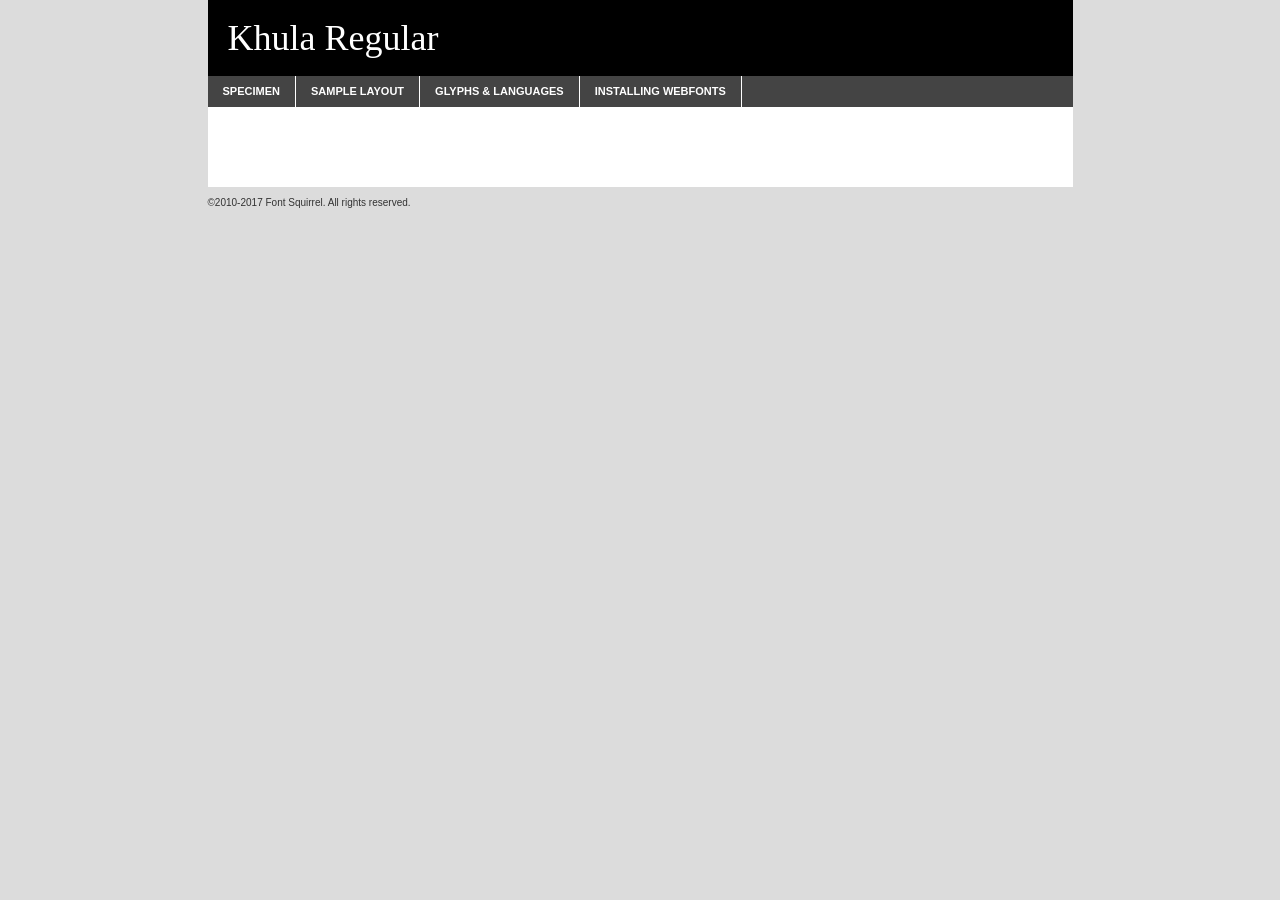
<file: fonts/khula-regular-demo.html>
<!DOCTYPE html PUBLIC "-//W3C//DTD XHTML 1.0 Transitional//EN"
	"http://www.w3.org/TR/xhtml1/DTD/xhtml1-transitional.dtd">

<html xmlns="http://www.w3.org/1999/xhtml" xml:lang="en" lang="en">
<head>
	<meta http-equiv="Content-Type" content="text/html; charset=utf-8" />
	<script src="http://ajax.googleapis.com/ajax/libs/jquery/1.7.2/jquery.min.js" type="text/javascript" charset="utf-8"></script>
	<script type="text/javascript">
	(function($){$.fn.easyTabs=function(option){var param=jQuery.extend({fadeSpeed:"fast",defaultContent:1,activeClass:'active'},option);$(this).each(function(){var thisId="#"+this.id;if(param.defaultContent==''){param.defaultContent=1;}
	if(typeof param.defaultContent=="number")
	{var defaultTab=$(thisId+" .tabs li:eq("+(param.defaultContent-1)+") a").attr('href').substr(1);}else{var defaultTab=param.defaultContent;}
	$(thisId+" .tabs li a").each(function(){var tabToHide=$(this).attr('href').substr(1);$("#"+tabToHide).addClass('easytabs-tab-content');});hideAll();changeContent(defaultTab);function hideAll(){$(thisId+" .easytabs-tab-content").hide();}
	function changeContent(tabId){hideAll();$(thisId+" .tabs li").removeClass(param.activeClass);$(thisId+" .tabs li a[href=#"+tabId+"]").closest('li').addClass(param.activeClass);if(param.fadeSpeed!="none")
	{$(thisId+" #"+tabId).fadeIn(param.fadeSpeed);}else{$(thisId+" #"+tabId).show();}}
	$(thisId+" .tabs li").click(function(){var tabId=$(this).find('a').attr('href').substr(1);changeContent(tabId);return false;});});}})(jQuery);
	</script>
	<link rel="stylesheet" href="specimen_files/specimen_stylesheet.css" type="text/css" charset="utf-8" />
	<link rel="stylesheet" href="stylesheet.css" type="text/css" charset="utf-8" />

	<style type="text/css">
					body{
				font-family: 'khularegular';
							}
		</style>

	<title>Khula Regular Specimen</title>
	
	
	<script type="text/javascript" charset="utf-8">
		$(document).ready(function() {
			$('#container').easyTabs({defaultContent:1});
		});
	</script>
</head>

<body>
<div id="container">
	<div id="header">
		Khula Regular	</div>
	<ul class="tabs">
		<li><a href="#specimen">Specimen</a></li>
		<li><a href="#layout">Sample Layout</a></li>
				<li><a href="#glyphs">Glyphs &amp; Languages</a></li>
		<li><a href="#installing">Installing Webfonts</a></li>
		
	</ul>
	
	<div id="main_content">

		
			<div id="specimen">
		
				<div class="section">
					<div class="grid12 firstcol">
						<div class="huge">AaBb</div>
					</div>
				</div>
		
				<div class="section">
					<div class="glyph_range">A&#x200B;B&#x200b;C&#x200b;D&#x200b;E&#x200b;F&#x200b;G&#x200b;H&#x200b;I&#x200b;J&#x200b;K&#x200b;L&#x200b;M&#x200b;N&#x200b;O&#x200b;P&#x200b;Q&#x200b;R&#x200b;S&#x200b;T&#x200b;U&#x200b;V&#x200b;W&#x200b;X&#x200b;Y&#x200b;Z&#x200b;a&#x200b;b&#x200b;c&#x200b;d&#x200b;e&#x200b;f&#x200b;g&#x200b;h&#x200b;i&#x200b;j&#x200b;k&#x200b;l&#x200b;m&#x200b;n&#x200b;o&#x200b;p&#x200b;q&#x200b;r&#x200b;s&#x200b;t&#x200b;u&#x200b;v&#x200b;w&#x200b;x&#x200b;y&#x200b;z&#x200b;1&#x200b;2&#x200b;3&#x200b;4&#x200b;5&#x200b;6&#x200b;7&#x200b;8&#x200b;9&#x200b;0&#x200b;&amp;&#x200b;.&#x200b;,&#x200b;?&#x200b;!&#x200b;&#64;&#x200b;(&#x200b;)&#x200b;#&#x200b;$&#x200b;%&#x200b;*&#x200b;+&#x200b;-&#x200b;=&#x200b;:&#x200b;;</div>
				</div>
				<div class="section">
					<div class="grid12 firstcol">
						<table class="sample_table">
							<tr><td>10</td><td class="size10">abcdefghijklmnopqrstuvwxyzABCDEFGHIJKLMNOPQRSTUVWXYZ0123456789abcdefghijklmnopqrstuvwxyzABCDEFGHIJKLMNOPQRSTUVWXYZ0123456789abcdefghijklmnopqrstuvwxyzABCDEFGHIJKLMNOPQRSTUVWXYZ</td></tr>
							<tr><td>11</td><td class="size11">abcdefghijklmnopqrstuvwxyzABCDEFGHIJKLMNOPQRSTUVWXYZ0123456789abcdefghijklmnopqrstuvwxyzABCDEFGHIJKLMNOPQRSTUVWXYZ0123456789abcdefghijklmnopqrstuvwxyzABCDEFGHIJKLMNOPQRSTUVWXYZ</td></tr>
							<tr><td>12</td><td class="size12">abcdefghijklmnopqrstuvwxyzABCDEFGHIJKLMNOPQRSTUVWXYZ0123456789abcdefghijklmnopqrstuvwxyzABCDEFGHIJKLMNOPQRSTUVWXYZ0123456789abcdefghijklmnopqrstuvwxyzABCDEFGHIJKLMNOPQRSTUVWXYZ</td></tr>
							<tr><td>13</td><td class="size13">abcdefghijklmnopqrstuvwxyzABCDEFGHIJKLMNOPQRSTUVWXYZ0123456789abcdefghijklmnopqrstuvwxyzABCDEFGHIJKLMNOPQRSTUVWXYZ0123456789abcdefghijklmnopqrstuvwxyzABCDEFGHIJKLMNOPQRSTUVWXYZ</td></tr>
							<tr><td>14</td><td class="size14">abcdefghijklmnopqrstuvwxyzABCDEFGHIJKLMNOPQRSTUVWXYZ0123456789abcdefghijklmnopqrstuvwxyzABCDEFGHIJKLMNOPQRSTUVWXYZ0123456789abcdefghijklmnopqrstuvwxyzABCDEFGHIJKLMNOPQRSTUVWXYZ</td></tr>
							<tr><td>16</td><td class="size16">abcdefghijklmnopqrstuvwxyzABCDEFGHIJKLMNOPQRSTUVWXYZ0123456789abcdefghijklmnopqrstuvwxyzABCDEFGHIJKLMNOPQRSTUVWXYZ</td></tr>
							<tr><td>18</td><td class="size18">abcdefghijklmnopqrstuvwxyzABCDEFGHIJKLMNOPQRSTUVWXYZ0123456789abcdefghijklmnopqrstuvwxyzABCDEFGHIJKLMNOPQRSTUVWXYZ</td></tr>
							<tr><td>20</td><td class="size20">abcdefghijklmnopqrstuvwxyzABCDEFGHIJKLMNOPQRSTUVWXYZ0123456789abcdefghijklmnopqrstuvwxyzABCDEFGHIJKLMNOPQRSTUVWXYZ</td></tr>
							<tr><td>24</td><td class="size24">abcdefghijklmnopqrstuvwxyzABCDEFGHIJKLMNOPQRSTUVWXYZ0123456789abcdefghijklmnopqrstuvwxyzABCDEFGHIJKLMNOPQRSTUVWXYZ</td></tr>
							<tr><td>30</td><td class="size30">abcdefghijklmnopqrstuvwxyzABCDEFGHIJKLMNOPQRSTUVWXYZ0123456789abcdefghijklmnopqrstuvwxyzABCDEFGHIJKLMNOPQRSTUVWXYZ</td></tr>
							<tr><td>36</td><td class="size36">abcdefghijklmnopqrstuvwxyzABCDEFGHIJKLMNOPQRSTUVWXYZ0123456789abcdefghijklmnopqrstuvwxyzABCDEFGHIJKLMNOPQRSTUVWXYZ</td></tr>
							<tr><td>48</td><td class="size48">abcdefghijklmnopqrstuvwxyzABCDEFGHIJKLMNOPQRSTUVWXYZ0123456789abcdefghijklmnopqrstuvwxyzABCDEFGHIJKLMNOPQRSTUVWXYZ</td></tr>
							<tr><td>60</td><td class="size60">abcdefghijklmnopqrstuvwxyzABCDEFGHIJKLMNOPQRSTUVWXYZ0123456789abcdefghijklmnopqrstuvwxyzABCDEFGHIJKLMNOPQRSTUVWXYZ</td></tr>
							<tr><td>72</td><td class="size72">abcdefghijklmnopqrstuvwxyzABCDEFGHIJKLMNOPQRSTUVWXYZ0123456789abcdefghijklmnopqrstuvwxyzABCDEFGHIJKLMNOPQRSTUVWXYZ</td></tr>
							<tr><td>90</td><td class="size90">abcdefghijklmnopqrstuvwxyzABCDEFGHIJKLMNOPQRSTUVWXYZ0123456789abcdefghijklmnopqrstuvwxyzABCDEFGHIJKLMNOPQRSTUVWXYZ</td></tr>
						</table>
				
					</div>
			
				</div>
		
		
		
								<div class="section" id="bodycomparison">


										<div id="xheight">
				<div class="fontbody">&#x25FC;&#x25FC;&#x25FC;&#x25FC;&#x25FC;&#x25FC;&#x25FC;&#x25FC;&#x25FC;&#x25FC;&#x25FC;&#x25FC;&#x25FC;&#x25FC;&#x25FC;&#x25FC;&#x25FC;&#x25FC;&#x25FC;&#x25FC;&#x25FC;&#x25FC;&#x25FC;&#x25FC;&#x25FC;&#x25FC;&#x25FC;&#x25FC;&#x25FC;&#x25FC;&#x25FC;&#x25FC;&#x25FC;&#x25FC;&#x25FC;&#x25FC;&#x25FC;&#x25FC;&#x25FC;&#x25FC;&#x25FC;&#x25FC;&#x25FC;&#x25FC;&#x25FC;&#x25FC;&#x25FC;&#x25FC;&#x25FC;&#x25FC;&#x25FC;&#x25FC;&#x25FC;&#x25FC;&#x25FC;&#x25FC;&#x25FC;&#x25FC;&#x25FC;&#x25FC;&#x25FC;&#x25FC;&#x25FC;&#x25FC;&#x25FC;&#x25FC;&#x25FC;&#x25FC;&#x25FC;&#x25FC;&#x25FC;&#x25FC;&#x25FC;&#x25FC;&#x25FC;&#x25FC;&#x25FC;&#x25FC;&#x25FC;&#x25FC;&#x25FC;&#x25FC;&#x25FC;&#x25FC;&#x25FC;&#x25FC;&#x25FC;&#x25FC;&#x25FC;&#x25FC;&#x25FC;&#x25FC;&#x25FC;&#x25FC;&#x25FC;&#x25FC;&#x25FC;&#x25FC;&#x25FC;body</div><div class="arialbody">body</div><div class="verdanabody">body</div><div class="georgiabody">body</div></div>
										<div class="fontbody" style="z-index:1">
											body<span>Khula Regular</span>
										</div>
										<div class="arialbody" style="z-index:1">
											body<span>Arial</span>
										</div>
										<div class="verdanabody" style="z-index:1">
											body<span>Verdana</span>
										</div>
										<div class="georgiabody" style="z-index:1">
											body<span>Georgia</span>
										</div>



								</div>
		
		
				<div class="section psample psample_row1" id="">
					
					<div class="grid2 firstcol">
						<p class="size10"><span>10.</span>Aenean lacinia bibendum nulla sed consectetur. Fusce dapibus, tellus ac cursus commodo, tortor mauris condimentum nibh, ut fermentum massa justo sit amet risus. Nullam id dolor id nibh ultricies vehicula ut id elit. Cum sociis natoque penatibus et magnis dis parturient montes, nascetur ridiculus mus. Nulla vitae elit libero, a pharetra augue.</p>
			
					</div>
					<div class="grid3">
						<p class="size11"><span>11.</span>Aenean lacinia bibendum nulla sed consectetur. Fusce dapibus, tellus ac cursus commodo, tortor mauris condimentum nibh, ut fermentum massa justo sit amet risus. Nullam id dolor id nibh ultricies vehicula ut id elit. Cum sociis natoque penatibus et magnis dis parturient montes, nascetur ridiculus mus. Nulla vitae elit libero, a pharetra augue.</p>
			
					</div>
					<div class="grid3">
						<p class="size12"><span>12.</span>Aenean lacinia bibendum nulla sed consectetur. Fusce dapibus, tellus ac cursus commodo, tortor mauris condimentum nibh, ut fermentum massa justo sit amet risus. Nullam id dolor id nibh ultricies vehicula ut id elit. Cum sociis natoque penatibus et magnis dis parturient montes, nascetur ridiculus mus. Nulla vitae elit libero, a pharetra augue.</p>
			
					</div>
					<div class="grid4">
						<p class="size13"><span>13.</span>Aenean lacinia bibendum nulla sed consectetur. Fusce dapibus, tellus ac cursus commodo, tortor mauris condimentum nibh, ut fermentum massa justo sit amet risus. Nullam id dolor id nibh ultricies vehicula ut id elit. Cum sociis natoque penatibus et magnis dis parturient montes, nascetur ridiculus mus. Nulla vitae elit libero, a pharetra augue.</p>
			
					</div>
					<div class="white_blend"></div>
					
				</div>
				<div class="section psample psample_row2" id="">
					<div class="grid3 firstcol">
						<p class="size14"><span>14.</span>Aenean lacinia bibendum nulla sed consectetur. Fusce dapibus, tellus ac cursus commodo, tortor mauris condimentum nibh, ut fermentum massa justo sit amet risus. Nullam id dolor id nibh ultricies vehicula ut id elit. Cum sociis natoque penatibus et magnis dis parturient montes, nascetur ridiculus mus. Nulla vitae elit libero, a pharetra augue.</p>
			
					</div>
					<div class="grid4">
						<p class="size16"><span>16.</span>Aenean lacinia bibendum nulla sed consectetur. Fusce dapibus, tellus ac cursus commodo, tortor mauris condimentum nibh, ut fermentum massa justo sit amet risus. Nullam id dolor id nibh ultricies vehicula ut id elit. Cum sociis natoque penatibus et magnis dis parturient montes, nascetur ridiculus mus. Nulla vitae elit libero, a pharetra augue.</p>
			
					</div>
					<div class="grid5">
						<p class="size18"><span>18.</span>Aenean lacinia bibendum nulla sed consectetur. Fusce dapibus, tellus ac cursus commodo, tortor mauris condimentum nibh, ut fermentum massa justo sit amet risus. Nullam id dolor id nibh ultricies vehicula ut id elit. Cum sociis natoque penatibus et magnis dis parturient montes, nascetur ridiculus mus. Nulla vitae elit libero, a pharetra augue.</p>
			
					</div>

					<div class="white_blend"></div>

				</div>
				
				<div class="section psample psample_row3" id="">
					<div class="grid5 firstcol">
						<p class="size20"><span>20.</span>Aenean lacinia bibendum nulla sed consectetur. Fusce dapibus, tellus ac cursus commodo, tortor mauris condimentum nibh, ut fermentum massa justo sit amet risus. Nullam id dolor id nibh ultricies vehicula ut id elit. Cum sociis natoque penatibus et magnis dis parturient montes, nascetur ridiculus mus. Nulla vitae elit libero, a pharetra augue.</p>
					</div>
					<div class="grid7">
						<p class="size24"><span>24.</span>Aenean lacinia bibendum nulla sed consectetur. Fusce dapibus, tellus ac cursus commodo, tortor mauris condimentum nibh, ut fermentum massa justo sit amet risus. Nullam id dolor id nibh ultricies vehicula ut id elit. Cum sociis natoque penatibus et magnis dis parturient montes, nascetur ridiculus mus. Nulla vitae elit libero, a pharetra augue.</p>
					</div>
					
					<div class="white_blend"></div>
					
				</div>
				
				<div class="section psample psample_row4" id="">
					<div class="grid12 firstcol">
						<p class="size30"><span>30.</span>Aenean lacinia bibendum nulla sed consectetur. Fusce dapibus, tellus ac cursus commodo, tortor mauris condimentum nibh, ut fermentum massa justo sit amet risus. Nullam id dolor id nibh ultricies vehicula ut id elit. Cum sociis natoque penatibus et magnis dis parturient montes, nascetur ridiculus mus. Nulla vitae elit libero, a pharetra augue.</p>
					</div>
					<div class="white_blend"></div>
					
				</div>
				
				
				
				<div class="section psample psample_row1 fullreverse">
					<div class="grid2 firstcol">
						<p class="size10"><span>10.</span>Aenean lacinia bibendum nulla sed consectetur. Fusce dapibus, tellus ac cursus commodo, tortor mauris condimentum nibh, ut fermentum massa justo sit amet risus. Nullam id dolor id nibh ultricies vehicula ut id elit. Cum sociis natoque penatibus et magnis dis parturient montes, nascetur ridiculus mus. Nulla vitae elit libero, a pharetra augue.</p>
			
					</div>
					<div class="grid3">
						<p class="size11"><span>11.</span>Aenean lacinia bibendum nulla sed consectetur. Fusce dapibus, tellus ac cursus commodo, tortor mauris condimentum nibh, ut fermentum massa justo sit amet risus. Nullam id dolor id nibh ultricies vehicula ut id elit. Cum sociis natoque penatibus et magnis dis parturient montes, nascetur ridiculus mus. Nulla vitae elit libero, a pharetra augue.</p>
			
					</div>
					<div class="grid3">
						<p class="size12"><span>12.</span>Aenean lacinia bibendum nulla sed consectetur. Fusce dapibus, tellus ac cursus commodo, tortor mauris condimentum nibh, ut fermentum massa justo sit amet risus. Nullam id dolor id nibh ultricies vehicula ut id elit. Cum sociis natoque penatibus et magnis dis parturient montes, nascetur ridiculus mus. Nulla vitae elit libero, a pharetra augue.</p>
			
					</div>
					<div class="grid4">
						<p class="size13"><span>13.</span>Aenean lacinia bibendum nulla sed consectetur. Fusce dapibus, tellus ac cursus commodo, tortor mauris condimentum nibh, ut fermentum massa justo sit amet risus. Nullam id dolor id nibh ultricies vehicula ut id elit. Cum sociis natoque penatibus et magnis dis parturient montes, nascetur ridiculus mus. Nulla vitae elit libero, a pharetra augue.</p>
			
					</div>
					<div class="black_blend"></div>
					
				</div>
				
				<div class="section psample psample_row2 fullreverse">
					<div class="grid3 firstcol">
						<p class="size14"><span>14.</span>Aenean lacinia bibendum nulla sed consectetur. Fusce dapibus, tellus ac cursus commodo, tortor mauris condimentum nibh, ut fermentum massa justo sit amet risus. Nullam id dolor id nibh ultricies vehicula ut id elit. Cum sociis natoque penatibus et magnis dis parturient montes, nascetur ridiculus mus. Nulla vitae elit libero, a pharetra augue.</p>
			
					</div>
					<div class="grid4">
						<p class="size16"><span>16.</span>Aenean lacinia bibendum nulla sed consectetur. Fusce dapibus, tellus ac cursus commodo, tortor mauris condimentum nibh, ut fermentum massa justo sit amet risus. Nullam id dolor id nibh ultricies vehicula ut id elit. Cum sociis natoque penatibus et magnis dis parturient montes, nascetur ridiculus mus. Nulla vitae elit libero, a pharetra augue.</p>
			
					</div>
					<div class="grid5">
						<p class="size18"><span>18.</span>Aenean lacinia bibendum nulla sed consectetur. Fusce dapibus, tellus ac cursus commodo, tortor mauris condimentum nibh, ut fermentum massa justo sit amet risus. Nullam id dolor id nibh ultricies vehicula ut id elit. Cum sociis natoque penatibus et magnis dis parturient montes, nascetur ridiculus mus. Nulla vitae elit libero, a pharetra augue.</p>
			
					</div>
					<div class="black_blend"></div>

				</div>
				
				<div class="section psample fullreverse psample_row3" id="">
					<div class="grid5 firstcol">
						<p class="size20"><span>20.</span>Aenean lacinia bibendum nulla sed consectetur. Fusce dapibus, tellus ac cursus commodo, tortor mauris condimentum nibh, ut fermentum massa justo sit amet risus. Nullam id dolor id nibh ultricies vehicula ut id elit. Cum sociis natoque penatibus et magnis dis parturient montes, nascetur ridiculus mus. Nulla vitae elit libero, a pharetra augue.</p>
					</div>
					<div class="grid7">
						<p class="size24"><span>24.</span>Aenean lacinia bibendum nulla sed consectetur. Fusce dapibus, tellus ac cursus commodo, tortor mauris condimentum nibh, ut fermentum massa justo sit amet risus. Nullam id dolor id nibh ultricies vehicula ut id elit. Cum sociis natoque penatibus et magnis dis parturient montes, nascetur ridiculus mus. Nulla vitae elit libero, a pharetra augue.</p>
					</div>
					
					<div class="black_blend"></div>
					
				</div>
				
				<div class="section psample fullreverse psample_row4" id="" style="border-bottom: 20px #000 solid;">
					<div class="grid12 firstcol">
						<p class="size30"><span>30.</span>Aenean lacinia bibendum nulla sed consectetur. Fusce dapibus, tellus ac cursus commodo, tortor mauris condimentum nibh, ut fermentum massa justo sit amet risus. Nullam id dolor id nibh ultricies vehicula ut id elit. Cum sociis natoque penatibus et magnis dis parturient montes, nascetur ridiculus mus. Nulla vitae elit libero, a pharetra augue.</p>
					</div>
					<div class="black_blend"></div>
					
				</div>
				
				
				
				
			</div>
			
			<div id="layout">
				
				<div class="section">
					
					<div class="grid12 firstcol">
						<h1>Lorem Ipsum Dolor</h1>
						<h2>Etiam porta sem malesuada magna mollis euismod</h2>
						
						<p class="byline">By <a href="#link">Aenean Lacinia</a></p>
					</div>
				</div>
				<div class="section">
					<div class="grid8 firstcol">
						<p class="large">Donec sed odio dui. Morbi leo risus, porta ac consectetur ac, vestibulum at eros. Fusce dapibus, tellus ac cursus commodo, tortor mauris condimentum nibh, ut fermentum massa justo sit amet risus. </p>

						
						<h3>Pellentesque ornare sem</h3>

						<p>Maecenas sed diam eget risus varius blandit sit amet non magna. Maecenas faucibus mollis interdum. Donec ullamcorper nulla non metus auctor fringilla. Nullam id dolor id nibh ultricies vehicula ut id elit. Nullam id dolor id nibh ultricies vehicula ut id elit. </p>

						<p>Aenean eu leo quam. Pellentesque ornare sem lacinia quam venenatis vestibulum. Lorem ipsum dolor sit amet, consectetur adipiscing elit. Cum sociis natoque penatibus et magnis dis parturient montes, nascetur ridiculus mus. </p>

						<p>Nulla vitae elit libero, a pharetra augue. Praesent commodo cursus magna, vel scelerisque nisl consectetur et. Aenean lacinia bibendum nulla sed consectetur. </p>

						<p>Nullam quis risus eget urna mollis ornare vel eu leo. Nullam quis risus eget urna mollis ornare vel eu leo. Maecenas sed diam eget risus varius blandit sit amet non magna. Donec ullamcorper nulla non metus auctor fringilla. </p>

						<h3>Cras mattis consectetur</h3>

						<p>Aenean eu leo quam. Pellentesque ornare sem lacinia quam venenatis vestibulum. Aenean lacinia bibendum nulla sed consectetur. Integer posuere erat a ante venenatis dapibus posuere velit aliquet. Cras mattis consectetur purus sit amet fermentum. </p>

						<p>Nullam id dolor id nibh ultricies vehicula ut id elit. Nullam quis risus eget urna mollis ornare vel eu leo. Cras mattis consectetur purus sit amet fermentum.</p>
					</div>
					
					<div class="grid4 sidebar">
						
						<div class="box reverse">
							<p class="last">Nullam quis risus eget urna mollis ornare vel eu leo. Donec ullamcorper nulla non metus auctor fringilla. Cras mattis consectetur purus sit amet fermentum. Sed posuere consectetur est at lobortis. Lorem ipsum dolor sit amet, consectetur adipiscing elit. </p>
						</div>
						
						<p class="caption">Maecenas sed diam eget risus varius.</p>

						<p>Vestibulum id ligula porta felis euismod semper. Integer posuere erat a ante venenatis dapibus posuere velit aliquet. Vestibulum id ligula porta felis euismod semper. Sed posuere consectetur est at lobortis. Maecenas sed diam eget risus varius blandit sit amet non magna. Fusce dapibus, tellus ac cursus commodo, tortor mauris condimentum nibh, ut fermentum massa justo sit amet risus. </p>

					

						<p>Duis mollis, est non commodo luctus, nisi erat porttitor ligula, eget lacinia odio sem nec elit. Aenean lacinia bibendum nulla sed consectetur. Vivamus sagittis lacus vel augue laoreet rutrum faucibus dolor auctor. Aenean lacinia bibendum nulla sed consectetur. Nullam quis risus eget urna mollis ornare vel eu leo. </p>

						<p>Praesent commodo cursus magna, vel scelerisque nisl consectetur et. Donec ullamcorper nulla non metus auctor fringilla. Maecenas faucibus mollis interdum. Fusce dapibus, tellus ac cursus commodo, tortor mauris condimentum nibh, ut fermentum massa justo sit amet risus. </p>

					</div>
				</div>
				
			</div>


			



		<div id="glyphs">
			<div class="section">
				<div class="grid12 firstcol">
			
				<h1>Language Support</h1>
				<p>The subset of Khula Regular in this kit supports the following languages:<br />
			
					English, Arrernte, Bislama, Cebuano, Fijian, Gilbertese, Hmong, Ibanag, Iloko_ilokano, Interglossa_glosa, Interlingua, Lojban, Norfolk_pitcairnese, Oromo, Rotokas, Seychelles_creole, Shona, Somali, Southern_ndebele, Swahili, Swati_swazi, Tok_pisin, Warlpiri, Xhosa, Zulu, Latinbasic, Ubasic, Demo				</p>
				<h1>Glyph Chart</h1>
				<p>The subset of Khula Regular in this kit includes all the glyphs listed below. Unicode entities are included above each glyph to help you insert individual characters into your layout.</p>
				<div id="glyph_chart">
			
																				 <div><p>&amp;#13;</p>&#13;</div>
																				 <div><p>&amp;#32;</p>&#32;</div>
																				 <div><p>&amp;#33;</p>&#33;</div>
																				 <div><p>&amp;#34;</p>&#34;</div>
																				 <div><p>&amp;#35;</p>&#35;</div>
																				 <div><p>&amp;#36;</p>&#36;</div>
																				 <div><p>&amp;#37;</p>&#37;</div>
																				 <div><p>&amp;#38;</p>&#38;</div>
																				 <div><p>&amp;#39;</p>&#39;</div>
																				 <div><p>&amp;#40;</p>&#40;</div>
																				 <div><p>&amp;#41;</p>&#41;</div>
																				 <div><p>&amp;#42;</p>&#42;</div>
																				 <div><p>&amp;#43;</p>&#43;</div>
																				 <div><p>&amp;#44;</p>&#44;</div>
																				 <div><p>&amp;#45;</p>&#45;</div>
																				 <div><p>&amp;#46;</p>&#46;</div>
																				 <div><p>&amp;#47;</p>&#47;</div>
																				 <div><p>&amp;#48;</p>&#48;</div>
																				 <div><p>&amp;#49;</p>&#49;</div>
																				 <div><p>&amp;#50;</p>&#50;</div>
																				 <div><p>&amp;#51;</p>&#51;</div>
																				 <div><p>&amp;#52;</p>&#52;</div>
																				 <div><p>&amp;#53;</p>&#53;</div>
																				 <div><p>&amp;#54;</p>&#54;</div>
																				 <div><p>&amp;#55;</p>&#55;</div>
																				 <div><p>&amp;#56;</p>&#56;</div>
																				 <div><p>&amp;#57;</p>&#57;</div>
																				 <div><p>&amp;#58;</p>&#58;</div>
																				 <div><p>&amp;#59;</p>&#59;</div>
																				 <div><p>&amp;#60;</p>&#60;</div>
																				 <div><p>&amp;#61;</p>&#61;</div>
																				 <div><p>&amp;#62;</p>&#62;</div>
																				 <div><p>&amp;#63;</p>&#63;</div>
																				 <div><p>&amp;#64;</p>&#64;</div>
																				 <div><p>&amp;#65;</p>&#65;</div>
																				 <div><p>&amp;#66;</p>&#66;</div>
																				 <div><p>&amp;#67;</p>&#67;</div>
																				 <div><p>&amp;#68;</p>&#68;</div>
																				 <div><p>&amp;#69;</p>&#69;</div>
																				 <div><p>&amp;#70;</p>&#70;</div>
																				 <div><p>&amp;#71;</p>&#71;</div>
																				 <div><p>&amp;#72;</p>&#72;</div>
																				 <div><p>&amp;#73;</p>&#73;</div>
																				 <div><p>&amp;#74;</p>&#74;</div>
																				 <div><p>&amp;#75;</p>&#75;</div>
																				 <div><p>&amp;#76;</p>&#76;</div>
																				 <div><p>&amp;#77;</p>&#77;</div>
																				 <div><p>&amp;#78;</p>&#78;</div>
																				 <div><p>&amp;#79;</p>&#79;</div>
																				 <div><p>&amp;#80;</p>&#80;</div>
																				 <div><p>&amp;#81;</p>&#81;</div>
																				 <div><p>&amp;#82;</p>&#82;</div>
																				 <div><p>&amp;#83;</p>&#83;</div>
																				 <div><p>&amp;#84;</p>&#84;</div>
																				 <div><p>&amp;#85;</p>&#85;</div>
																				 <div><p>&amp;#86;</p>&#86;</div>
																				 <div><p>&amp;#87;</p>&#87;</div>
																				 <div><p>&amp;#88;</p>&#88;</div>
																				 <div><p>&amp;#89;</p>&#89;</div>
																				 <div><p>&amp;#90;</p>&#90;</div>
																				 <div><p>&amp;#91;</p>&#91;</div>
																				 <div><p>&amp;#92;</p>&#92;</div>
																				 <div><p>&amp;#93;</p>&#93;</div>
																				 <div><p>&amp;#94;</p>&#94;</div>
																				 <div><p>&amp;#95;</p>&#95;</div>
																				 <div><p>&amp;#96;</p>&#96;</div>
																				 <div><p>&amp;#97;</p>&#97;</div>
																				 <div><p>&amp;#98;</p>&#98;</div>
																				 <div><p>&amp;#99;</p>&#99;</div>
																				 <div><p>&amp;#100;</p>&#100;</div>
																				 <div><p>&amp;#101;</p>&#101;</div>
																				 <div><p>&amp;#102;</p>&#102;</div>
																				 <div><p>&amp;#103;</p>&#103;</div>
																				 <div><p>&amp;#104;</p>&#104;</div>
																				 <div><p>&amp;#105;</p>&#105;</div>
																				 <div><p>&amp;#106;</p>&#106;</div>
																				 <div><p>&amp;#107;</p>&#107;</div>
																				 <div><p>&amp;#108;</p>&#108;</div>
																				 <div><p>&amp;#109;</p>&#109;</div>
																				 <div><p>&amp;#110;</p>&#110;</div>
																				 <div><p>&amp;#111;</p>&#111;</div>
																				 <div><p>&amp;#112;</p>&#112;</div>
																				 <div><p>&amp;#113;</p>&#113;</div>
																				 <div><p>&amp;#114;</p>&#114;</div>
																				 <div><p>&amp;#115;</p>&#115;</div>
																				 <div><p>&amp;#116;</p>&#116;</div>
																				 <div><p>&amp;#117;</p>&#117;</div>
																				 <div><p>&amp;#118;</p>&#118;</div>
																				 <div><p>&amp;#119;</p>&#119;</div>
																				 <div><p>&amp;#120;</p>&#120;</div>
																				 <div><p>&amp;#121;</p>&#121;</div>
																				 <div><p>&amp;#122;</p>&#122;</div>
																				 <div><p>&amp;#123;</p>&#123;</div>
																				 <div><p>&amp;#124;</p>&#124;</div>
																				 <div><p>&amp;#125;</p>&#125;</div>
																				 <div><p>&amp;#126;</p>&#126;</div>
																				 <div><p>&amp;#160;</p>&#160;</div>
																				 <div><p>&amp;#169;</p>&#169;</div>
																				 <div><p>&amp;#173;</p>&#173;</div>
																				 <div><p>&amp;#215;</p>&#215;</div>
																				 <div><p>&amp;#247;</p>&#247;</div>
																				 <div><p>&amp;#8192;</p>&#8192;</div>
																				 <div><p>&amp;#8193;</p>&#8193;</div>
																				 <div><p>&amp;#8194;</p>&#8194;</div>
																				 <div><p>&amp;#8195;</p>&#8195;</div>
																				 <div><p>&amp;#8196;</p>&#8196;</div>
																				 <div><p>&amp;#8197;</p>&#8197;</div>
																				 <div><p>&amp;#8198;</p>&#8198;</div>
																				 <div><p>&amp;#8199;</p>&#8199;</div>
																				 <div><p>&amp;#8200;</p>&#8200;</div>
																				 <div><p>&amp;#8201;</p>&#8201;</div>
																				 <div><p>&amp;#8202;</p>&#8202;</div>
																				 <div><p>&amp;#8208;</p>&#8208;</div>
																				 <div><p>&amp;#8209;</p>&#8209;</div>
																				 <div><p>&amp;#8210;</p>&#8210;</div>
																				 <div><p>&amp;#8211;</p>&#8211;</div>
																				 <div><p>&amp;#8212;</p>&#8212;</div>
																				 <div><p>&amp;#8216;</p>&#8216;</div>
																				 <div><p>&amp;#8217;</p>&#8217;</div>
																				 <div><p>&amp;#8220;</p>&#8220;</div>
																				 <div><p>&amp;#8221;</p>&#8221;</div>
																				 <div><p>&amp;#8226;</p>&#8226;</div>
																				 <div><p>&amp;#8230;</p>&#8230;</div>
																				 <div><p>&amp;#8239;</p>&#8239;</div>
																				 <div><p>&amp;#8287;</p>&#8287;</div>
																				 <div><p>&amp;#9724;</p>&#9724;</div>
																																						</div>	
				</div>
		
		
			</div>
		</div>
		
		
		<div id="specs">
			
		</div>
	
		<div id="installing">
			<div class="section">
				<div class="grid7 firstcol">
					<h1>Installing Webfonts</h1>
					
					<p>Webfonts are supported by all major browser platforms but not all in the same way. There are currently four different font formats that must be included in order to target all browsers. This includes TTF, WOFF, EOT and SVG.</p>
					
					<h2>1. Upload your webfonts</h2>
					<p>You must upload your webfont kit to your website. They should be in or near the same directory as your CSS files.</p>
					
					<h2>2. Include the webfont stylesheet</h2>
					<p>A special CSS @font-face declaration helps the various browsers select the appropriate font it needs without causing you a bunch of headaches. Learn more about this syntax by reading the <a href="https://www.fontspring.com/blog/further-hardening-of-the-bulletproof-syntax">Fontspring blog post</a> about it. The code for it is as follows:</p>


<code>
@font-face{ 
	font-family: 'MyWebFont';
	src: url('WebFont.eot');
	src: url('WebFont.eot?#iefix') format('embedded-opentype'),
	     url('WebFont.woff') format('woff'),
	     url('WebFont.ttf') format('truetype'),
	     url('WebFont.svg#webfont') format('svg');
}
</code>

	<p>We've already gone ahead and generated the code for you. All you have to do is link to the stylesheet in your HTML, like this:</p>
	<code>&lt;link rel=&quot;stylesheet&quot; href=&quot;stylesheet.css&quot; type=&quot;text/css&quot; charset=&quot;utf-8&quot; /&gt;</code>

					<h2>3. Modify your own stylesheet</h2>
					<p>To take advantage of your new fonts, you must tell your stylesheet to use them. Look at the original @font-face declaration above and find the property called "font-family." The name linked there will be what you use to reference the font. Prepend that webfont name to the font stack in the "font-family" property, inside the selector you want to change. For example:</p>
<code>p { font-family: 'WebFont', Arial, sans-serif; }</code>

<h2>4. Test</h2>
<p>Getting webfonts to work cross-browser <em>can</em> be tricky. Use the information in the sidebar to help you if you find that fonts aren't loading in a particular browser.</p>
				</div>
				
				<div class="grid5 sidebar">
					<div class="box">
						<h2>Troubleshooting<br />Font-Face Problems</h2>
						<p>Having trouble getting your webfonts to load in your new website? Here are some tips to sort out what might be the problem.</p>

						<h3>Fonts not showing in any browser</h3>

						<p>This sounds like you need to work on the plumbing. You either did not upload the fonts to the correct directory, or you did not link the fonts properly in the CSS. If you've confirmed that all this is correct and you still have a problem, take a look at your .htaccess file and see if requests are getting intercepted.</p>

						<h3>Fonts not loading in iPhone or iPad</h3>

						<p>The most common problem here is that you are serving the fonts from an IIS server. IIS refuses to serve files that have unknown MIME types. If that is the case, you must set the MIME type for SVG to "image/svg+xml" in the server settings. Follow these instructions from Microsoft if you need help.</p>

						<h3>Fonts not loading in Firefox</h3>

						<p>The primary reason for this failure? You are still using a version Firefox older than 3.5. So upgrade already! If that isn't it, then you are very likely serving fonts from a different domain. Firefox requires that all font assets be served from the same domain. Lastly it is possible that you need to add WOFF to your list of MIME types (if you are serving via IIS.)</p>

						<h3>Fonts not loading in IE</h3>

						<p>Are you looking at Internet Explorer on an actual Windows machine or are you cheating by using a service like Adobe BrowserLab? Many of these screenshot services do not render @font-face for IE. Best to test it on a real machine.</p>

						<h3>Fonts not loading in IE9</h3>

						<p>IE9, like Firefox, requires that fonts be served from the same domain as the website. Make sure that is the case.</p>
					</div>
				</div>
			</div>
			
		</div>
	
	</div>
	<div id="footer">
		<p>&copy;2010-2017 Font Squirrel. All rights reserved.</p>
	</div>
</div>
</body>
</html>
</file>
<file: fonts/specimen_files/specimen_stylesheet.css>
@import url('grid_12-825-55-15.css');

/*  
	CSS Reset by Eric Meyer - Released under Public Domain
    http://meyerweb.com/eric/tools/css/reset/
*/
html, body, div, span, applet, object, iframe,
h1, h2, h3, h4, h5, h6, p, blockquote, pre,
a, abbr, acronym, address, big, cite, code,
del, dfn, em, font, img, ins, kbd, q, s, samp,
small, strike, strong, sub, sup, tt, var,
b, u, i, center, dl, dt, dd, ol, ul, li,
fieldset, form, label, legend, table, 
caption, tbody, tfoot, thead, tr, th, td 
                  {margin: 0;padding: 0;border: 0;outline: 0;
                  font-size: 100%;vertical-align: baseline;
                  background: transparent;}
body              {line-height: 1;}
ol, ul            {list-style: none;}
blockquote, q     {quotes: none;}
blockquote:before, blockquote:after,
q:before, q:after {content: '';	content: none;}
:focus            {outline: 0;}
ins               {text-decoration: none;}
del               {text-decoration: line-through;}
table             {border-collapse: collapse;border-spacing: 0;}




body {
	color: #000;
	background-color: #dcdcdc;
}

a {
	text-decoration: none;
	color: #1883ba;
}

h1{
	font-size: 32px;
	font-weight: normal;
	font-style: normal;
	margin-bottom: 18px;
}

h2{
	font-size: 18px;
}

#container {
	width: 865px;
	margin: 0px auto;
}


#header {
	padding: 20px;
	font-size: 36px;
	background-color: #000;
	color: #fff;
}

#header span {
	color: #666;
}
#main_content {
	background-color: #fff;
	padding: 60px 20px 20px;
}


#footer p {
	margin: 0;
	padding-top: 10px;
	padding-bottom: 50px;
	color: #333;
	font: 10px Arial, sans-serif;
}

.tabs {
	width: 100%;
	height: 31px;
	background-color: #444;
}
.tabs li {
	float:  left;
	margin: 0;
	overflow: hidden;
	background-color: #444;
}
.tabs li a {
	display: block;
	color: #fff;
	text-decoration: none;
	font: bold 11px/11px 'Arial';
	text-transform: uppercase;
	padding: 10px 15px;
	border-right: 1px solid #fff;
}

.tabs li a:hover {
		background-color: #00b3ff;

}

.tabs li.active a {
	color:  #000;
	background-color: #fff;
}



div.huge {
	
	font-size: 300px;
	line-height: 1em;
	padding: 0;
	letter-spacing: -.02em;
	overflow: hidden;
}
div.glyph_range {
	font-size: 72px;
	line-height: 1.1em;
}

.size10{ font-size: 10px; }
.size11{ font-size: 11px; }
.size12{ font-size: 12px; }
.size13{ font-size: 13px; }
.size14{ font-size: 14px; }
.size16{ font-size: 16px; }
.size18{ font-size: 18px; }
.size20{ font-size: 20px; }
.size24{ font-size: 24px; }
.size30{ font-size: 30px; }
.size36{ font-size: 36px; }
.size48{ font-size: 48px; }
.size60{ font-size: 60px; }
.size72{ font-size: 72px; }
.size90{ font-size: 90px; }


.psample_row1 {	height: 120px;}
.psample_row1 {	height: 120px;}
.psample_row2 {	height: 160px;}
.psample_row3 {	height: 160px;}
.psample_row4 {	height: 160px;}

.psample {
	overflow: hidden;
	position: relative;
}
.psample p {
	line-height: 1.3em;
	display: block;
	overflow: hidden;
	margin: 0;
}

.psample span {
	margin-right: .5em;
}

.white_blend {
	width: 100%;
	height: 61px;
	background-image: url([data-uri]);
	position: absolute;
	bottom: 0;
}
.black_blend {
	width: 100%;
	height: 61px;
	background-image: url([data-uri]);
	position: absolute;
	bottom: 0;
}
.fullreverse {
	background:  #000 !important;
	color:  #fff !important;
	margin-left: -20px;
	padding-left: 20px;
	margin-right: -20px;
	padding-right: 20px;
	padding: 20px;
	margin-bottom:0;
}


.sample_table td {
	padding-top: 3px;
	padding-bottom:5px;
	padding-left: 5px;
	vertical-align: middle;
	line-height: 1.2em;
}

.sample_table td:first-child {
	background-color: #eee;
	text-align: right;
	padding-right: 5px;
	padding-left: 0;
	padding: 5px;
	font: 11px/12px "Courier New", Courier, mono;
}

code {
	white-space: pre;
	background-color: #eee;
	display: block;
	padding: 10px;
	margin-bottom: 18px;
	overflow: auto;
}


.bottom,.last 	{margin-bottom:0 !important; padding-bottom:0 !important;}

.box  { 
  padding: 18px; 
  margin-bottom: 18px; 
  background: #eee; 
}

.reverse,.reversed { background:  #000 !important;color:  #fff !important; border: none !important;}

#bodycomparison {
	position: relative;
	overflow: hidden;
	font-size: 72px;
	height: 90px;
	white-space: nowrap;
}

#bodycomparison div{
	font-size: 72px;
	line-height: 90px;
	display: inline;
	margin: 0 15px 0 0;
	padding: 0;
}

#bodycomparison div span{
	font: 10px Arial;
	position: absolute;
	left: 0;
}
#xheight {
	float: none;
	position: absolute;
	color: #d9f3ff;
	font-size: 72px;
	line-height: 90px;
}

.fontbody {
 position: relative;
}
.arialbody{
	font-family: Arial;
	position: relative;
}
.verdanabody{
	font-family: Verdana;
	position: relative;
}
.georgiabody{
	font-family: Georgia;
	position: relative;
}

/* @group Layout page
 */

#layout h1 {
	font-size: 36px;
	line-height: 42px;
	font-weight: normal;
	font-style: normal;
}

#layout h2 {
	font-size: 24px;
	line-height: 23px;
	font-weight: normal;
	font-style: normal;
}

#layout h3 {
	font-size: 22px;
	line-height: 1.4em;
	margin-top: 1em;
	font-weight: normal;
	font-style: normal;
}


#layout p.byline {
	font-size: 12px;
	margin-top: 18px;
	line-height: 12px;
	margin-bottom: 0;
}
#layout p {
	font-size: 14px;
	line-height: 21px;
	margin-bottom: .5em;
}

#layout p.large{
	font-size: 18px;
	line-height: 26px;
}

#layout .sidebar p{
	font-size: 12px;
	line-height: 1.4em;
}

#layout p.caption {
	font-size: 10px;
	margin-top: -16px;
	margin-bottom: 18px;
}

/* @end */

/* @group Glyphs */

#glyph_chart div{
	background-color: #d9f3ff;
	color: black;
	float: left;
	font-size: 36px;
	height: 1.2em;
	line-height: 1.2em;
	margin-bottom: 1px;
	margin-right: 1px;
	text-align: center;
	width: 1.2em;
	position: relative;
	padding: .6em .2em .2em;
}

#glyph_chart div p {
	position: absolute;
	left: 0;
	top: 0;
	display: block;
	text-align: center;
	font: bold 9px Arial, sans-serif;
	background-color: #3a768f;
	width: 100%;
	color: #fff;
	padding: 2px 0;
}


#glyphs h1 {
	font-family: Arial, sans-serif;
}
/* @end */

/* @group Installing */

#installing {
	font: 13px Arial, sans-serif;
}

#installing p,
#glyphs p{
	line-height: 1.2em;
	margin-bottom: 18px;
	font: 13px Arial, sans-serif;
}



#installing h3{
	font-size: 15px;
	margin-top: 18px;
}

/* @end */

#rendering h1 {
	font-family: Arial, sans-serif;
}
.render_table td {
	font: 11px "Courier New", Courier, mono;
	vertical-align: middle;
}
</file>
<file: fonts/stylesheet.css>
/*! Generated by Font Squirrel (https://www.fontsquirrel.com) on October 28, 2019 */



@font-face {
    font-family: 'Khula';
    src: url('khula-regular-webfont.woff2') format('woff2'),
         url('khula-regular-webfont.woff') format('woff');
    font-weight: normal;
    font-style: normal;

}
</file>
